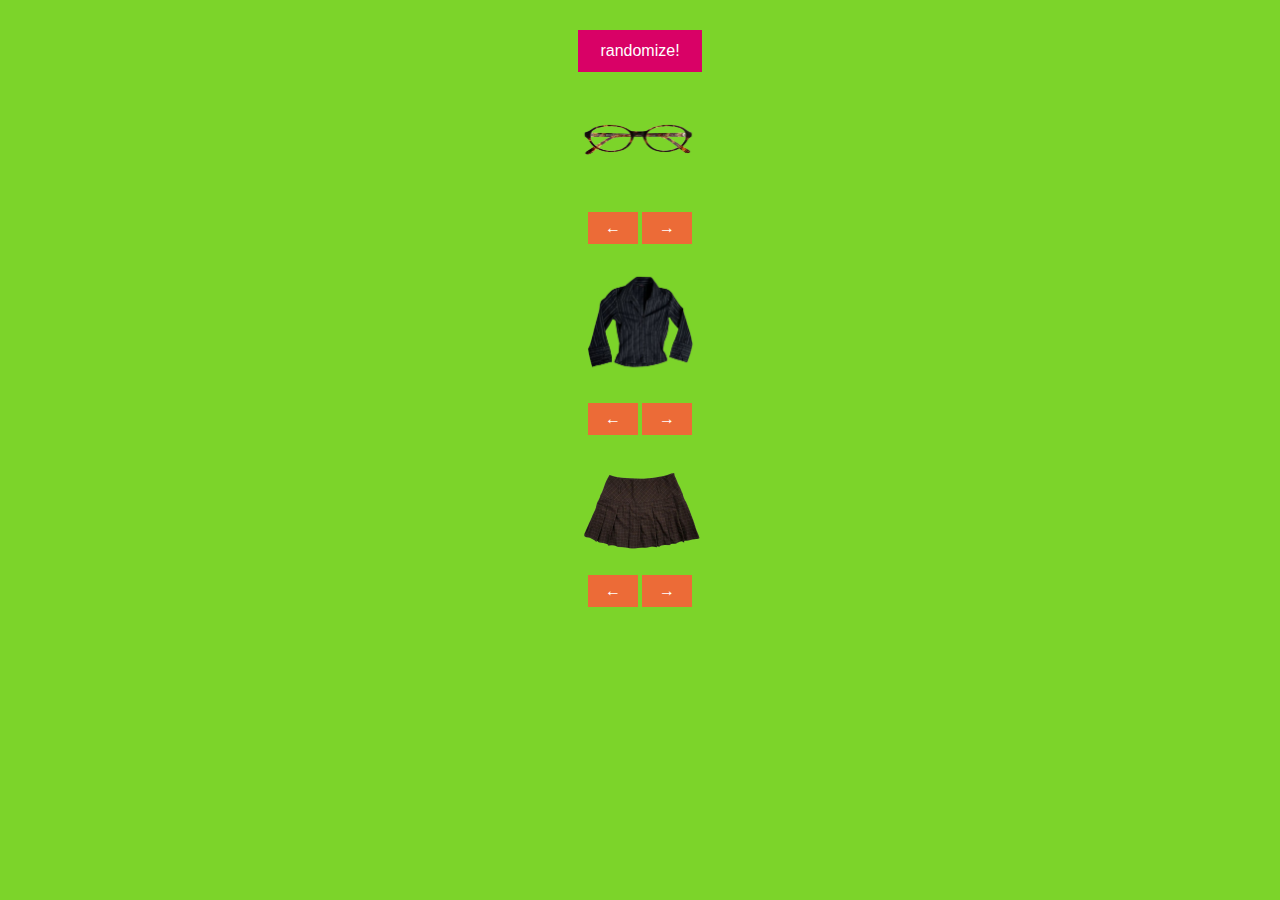
<file: index.html>
<!DOCTYPE html>
<html lang="en">
  <head>
    <meta charset="UTF-8" />
    <meta name="viewport" content="width=device-width, initial-scale=1.0" />
    <title>Avatar Generator</title>
    <link rel="stylesheet" href="./style.css">
  </head>
  <body>
  <div class="main-container">
    <button class="random-button" id="random-btn">randomize!</button>

    <div class="addons-container">
      <img id="addOns" class="addons-img" src="" alt="accessories" />
      <div class="carousel-buttons">
        <button id="prevBtn-addOns">←</button>
        <button id="nextBtn-addOns">→</button>
      </div>
    </div>

    <div class="tops-container">
      <img id="tops" class="tops-img" src="" alt="tops" />
      <div class="carousel-buttons">
        <button id="prevBtn-tops">←</button>
        <button id="nextBtn-tops">→</button>
      </div>
    </div>

    <div class="bottoms-container">
      <img id="bottoms" class="bottoms-img" src="" alt="bottoms" />
      <div class="carousel-buttons">
        <button id="prevBtn-bottoms">←</button>
        <button id="nextBtn-bottoms">→</button>
      </div>
    </div>
  </div>
  </body>
  <script src="script.js"></script>
</html>
</file>
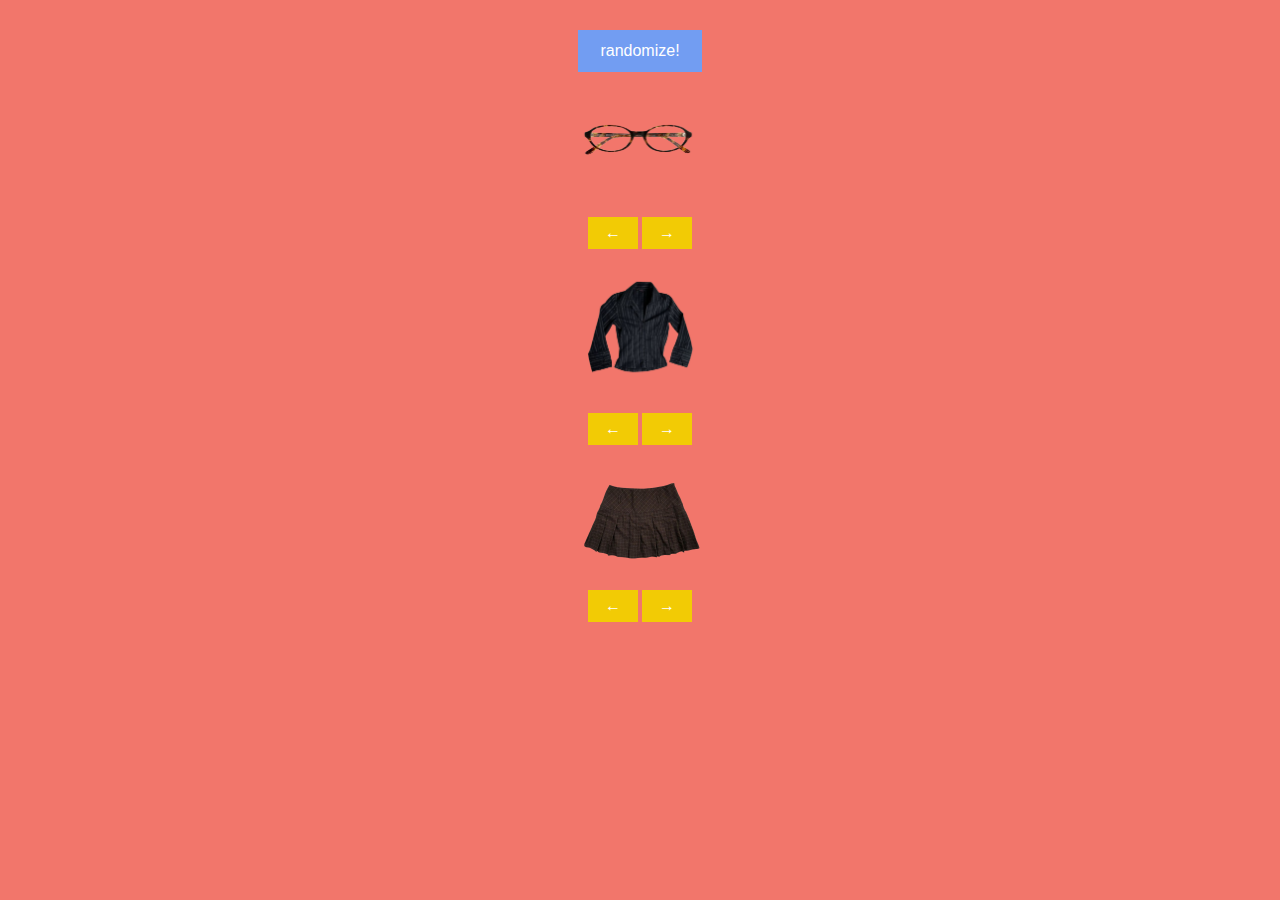
<file: docs/index.html>
<!DOCTYPE html>
<html lang="en">
  <head>
    <meta charset="UTF-8" />
    <meta name="viewport" content="width=device-width, initial-scale=1.0" />
    <title>Digital Wardrobe</title>
    <link rel="stylesheet" href="./style.css">
  </head>
  <body>
  <div class="main-container">
    <button class="random-button" id="random-btn">randomize!</button>

    <div class="addons-container">
      <img id="addOns" class="addons-img" src="" alt="accessories" />
      <div class="carousel-buttons">
        <button id="prevBtn-addOns">←</button>
        <button id="nextBtn-addOns">→</button>
      </div>
    </div>

    <div class="tops-container">
      <img id="tops" class="tops-img" src="" alt="tops" />
      <div class="carousel-buttons">
        <button id="prevBtn-tops">←</button>
        <button id="nextBtn-tops">→</button>
      </div>
    </div>

    <div class="bottoms-container">
      <img id="bottoms" class="bottoms-img" src="" alt="bottoms" />
      <div class="carousel-buttons">
        <button id="prevBtn-bottoms">←</button>
        <button id="nextBtn-bottoms">→</button>
      </div>
    </div>
  </div>
  </body>
  <script src="script.js"></script>
</html>
</file>
<file: style.css>
body {
    margin: 0;
    margin-top: 30px;
    height: 100%;
    background-color:rgb(124, 212, 42);
    display: flex;
    justify-content: center;
    align-items: center;
    font-family: sans-serif;
}

.main-container {
    display: flex;
    flex-direction: column;
    align-items: center;
    height: 90%;
}

.addons-container, 
.tops-container,
.bottoms-container {
    display: flex;
    flex-direction: column;
    align-items: center;
    margin: 5px;
}

.addons-img,
.tops-img,
.bottoms-img {
    max-width: 25%;
    height: auto;
    width: auto;
    object-fit: contain; 
}

button {
    font-size: 1rem;
    color: white;
    background-color:#ec6b37;
    padding: 5px 15px;
    cursor: pointer;
    border-color: transparent;
}

button:hover {
    background-color: #d90166;
}

.carousel-buttons {
    display: flex;
    justify-content: center;
    gap: 4px;
    margin-top: 5px;
}

.random-button {
    background-color: #d90166;
    margin-bottom: 10px;
    padding: 10px 20px;
    font-size: 1rem;
    cursor: pointer;
}
.random-button:hover {
    background-color: #ec6b37;
}
</file>
<file: docs/style.css>
body {
    margin: 0;
    margin-top: 30px;
    height: 100%;
    background-color:#F2766B;
    display: flex;
    justify-content: center;
    align-items: center;
    font-family: sans-serif;
}

.main-container {
    display: flex;
    flex-direction: column;
    align-items: center;
    height: 90%;
}

.addons-container, 
.tops-container,
.bottoms-container {
    display: flex;
    flex-direction: column;
    align-items: center;
    margin: 5px;
}

.addons-img,
.tops-img,
.bottoms-img {
    max-width: 25%;
    height: auto;
    width: auto;
    object-fit: contain; 
}

button {
    font-size: 1rem;
    color: white;
    background-color: #F2CB05;
    padding: 5px 15px;
    cursor: pointer;
    border-color: transparent;
}

button:hover {
    background-color: #df6896;
}

.carousel-buttons {
    display: flex;
    justify-content: center;
    gap: 4px;
    margin-top: 10px;
}

.random-button {
    background-color: #729DF2;
    margin-bottom: 10px;
    padding: 10px 20px;
    font-size: 1rem;
    cursor: pointer;
}
.random-button:hover {
    background-color: #df6896;
}
</file>
